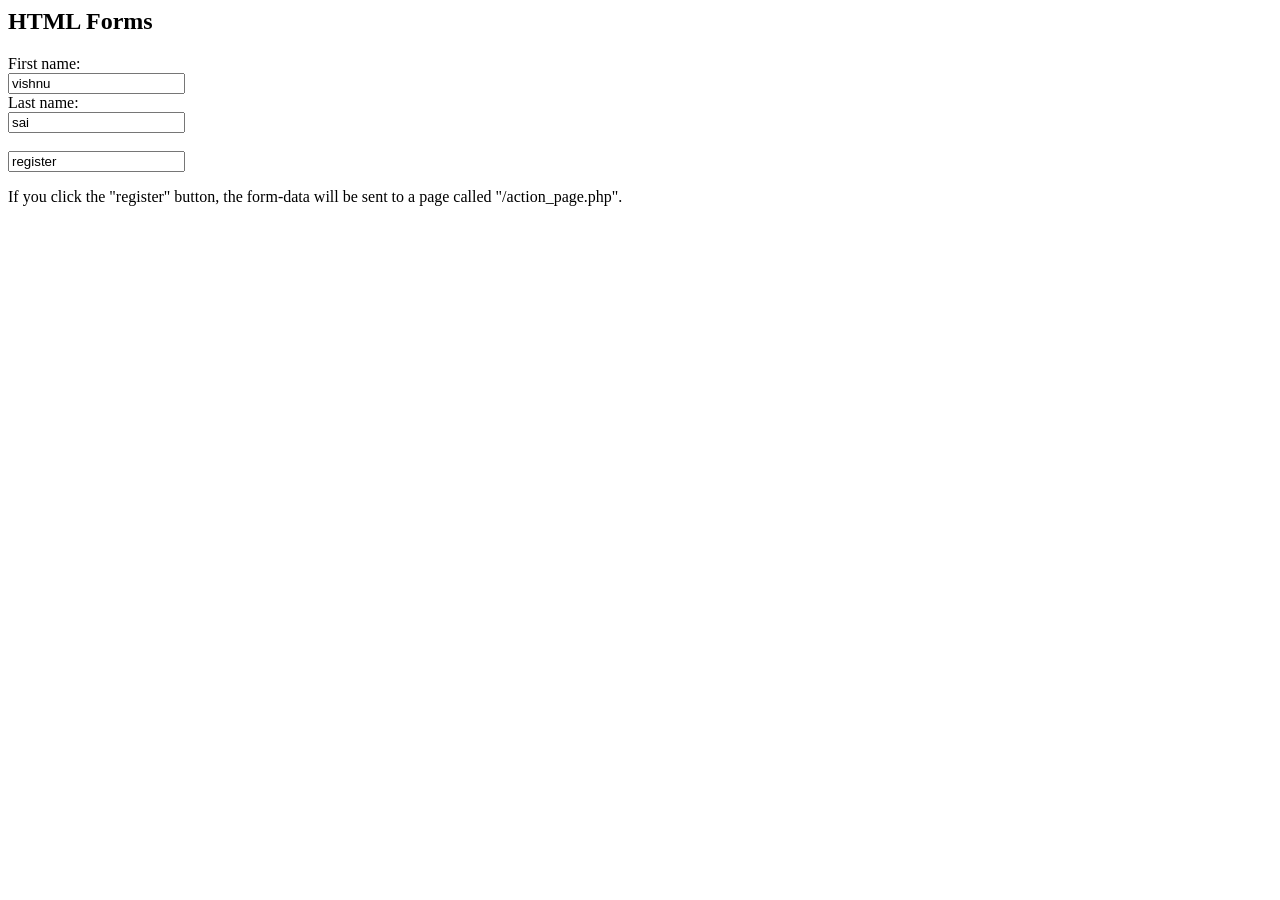
<file: doc10.html>
<html>
<body>

<h2>HTML Forms</h2>

<form action="/action_page.php">
  <label for="fname">First name:</label><br>
  <input type="text" id="fname" name="fname" value="vishnu"><br>
  <label for="lname">Last name:</label><br>
  <input type="text" id="lname" name="lname" value="sai"><br><br>
  <input type="register" value="register">
</form> 

<p>If you click the "register" button, the form-data will be sent to a page called "/action_page.php".</p>

</body>
</html>
</file>
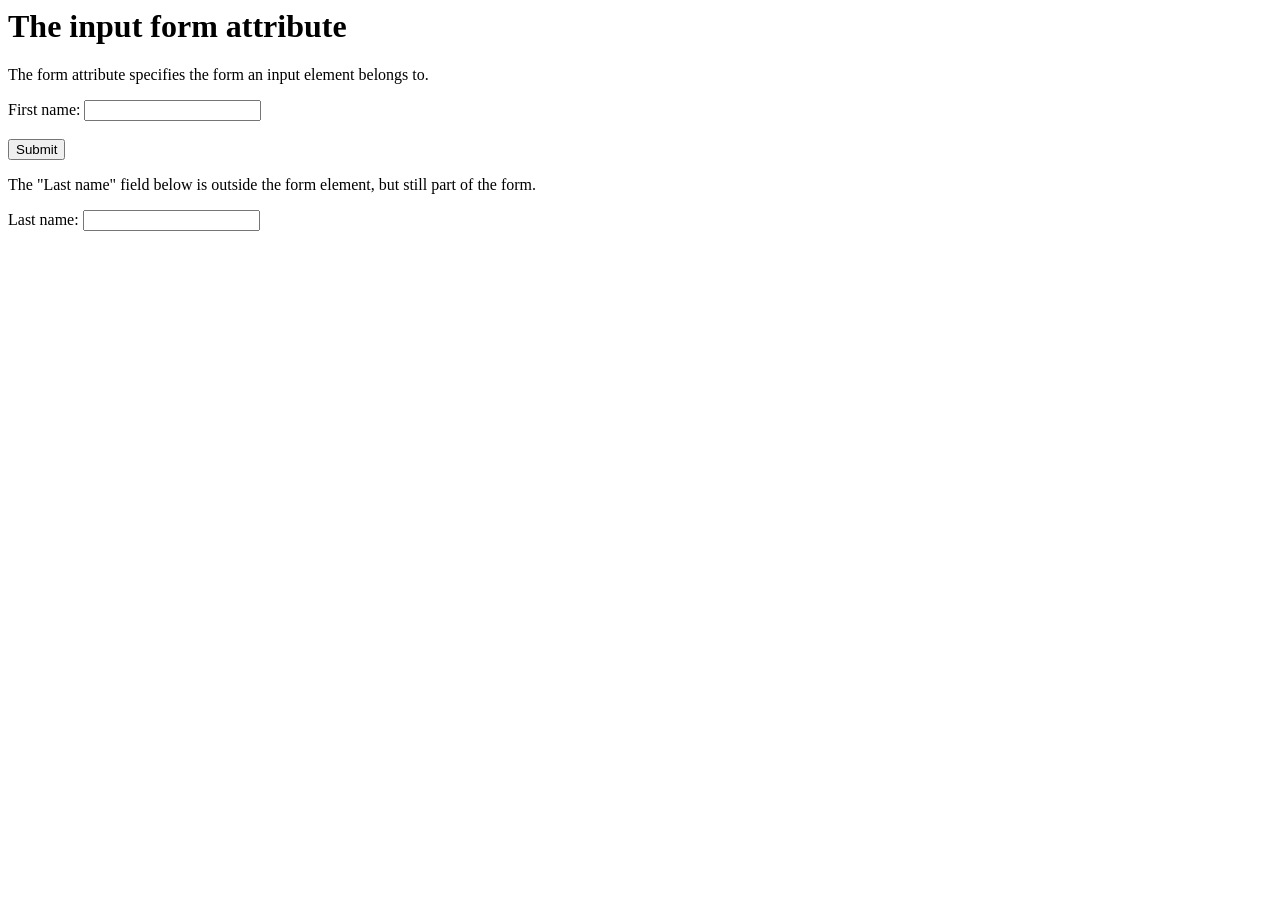
<file: doc12.html>
<html>
<body>

<h1>The input form attribute</h1>

<p>The form attribute specifies the form an input element belongs to.</p>

<form>
  <label for="fname">First name:</label>
  <input type="text" id="fname" name="fname"><br><br>
  <input type="submit" value="Submit">
</form>

<p>The "Last name" field below is outside the form element, but still part of the form.</p>

<label for="lname">Last name:</label>
<input type="text" id="lname" name="lname" form="form1">

</body>
</html>
</file>
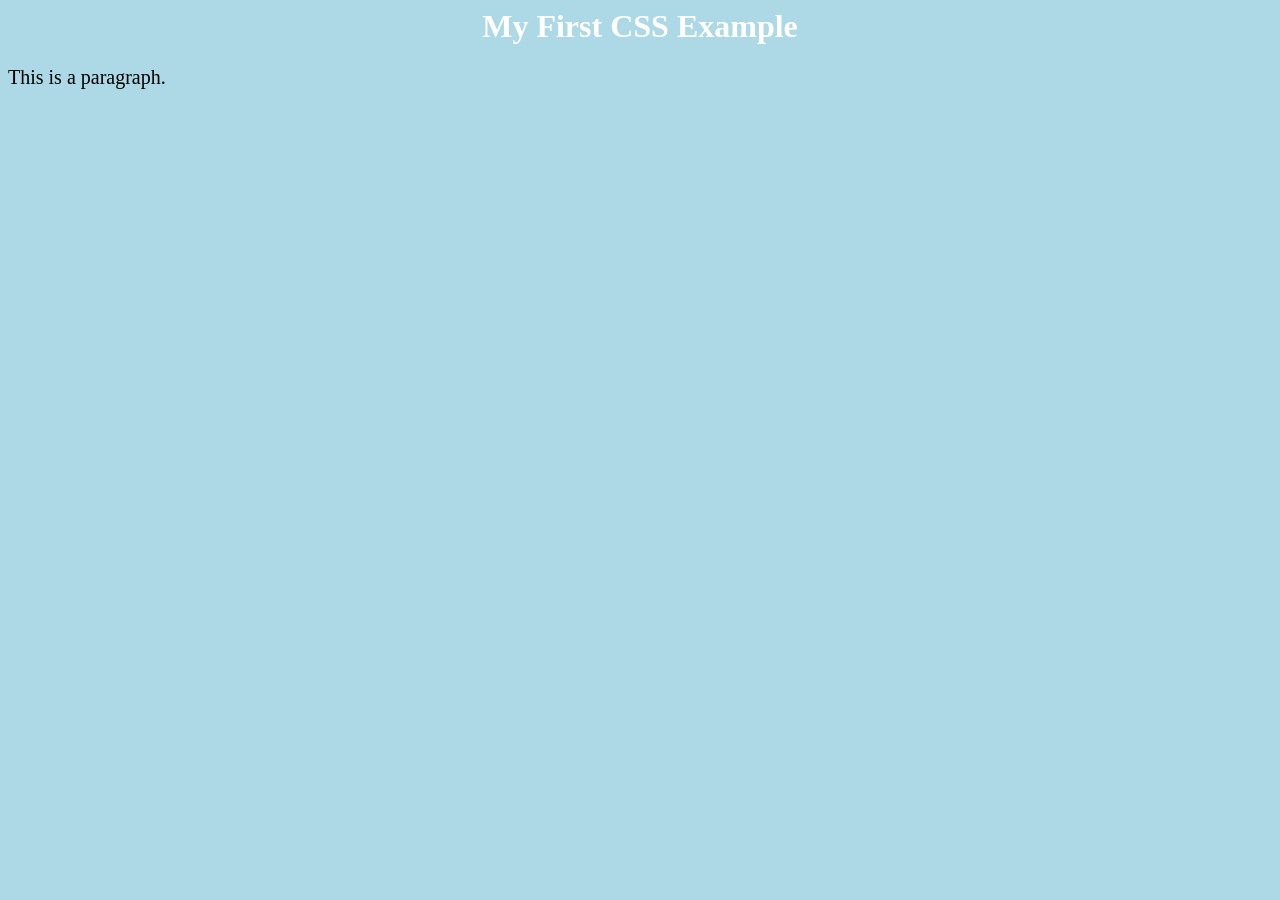
<file: doc13.html>
<html>
<head>
<style>
body {
  background-color: lightblue;
}

h1 {
  color: white;
  text-align: center;
}

p {
  font-family: verdana;
  font-size: 20px;
}
</style>
</head>
<body>

<h1>My First CSS Example</h1>
<p>This is a paragraph.</p>

</body>
</html>
</file>
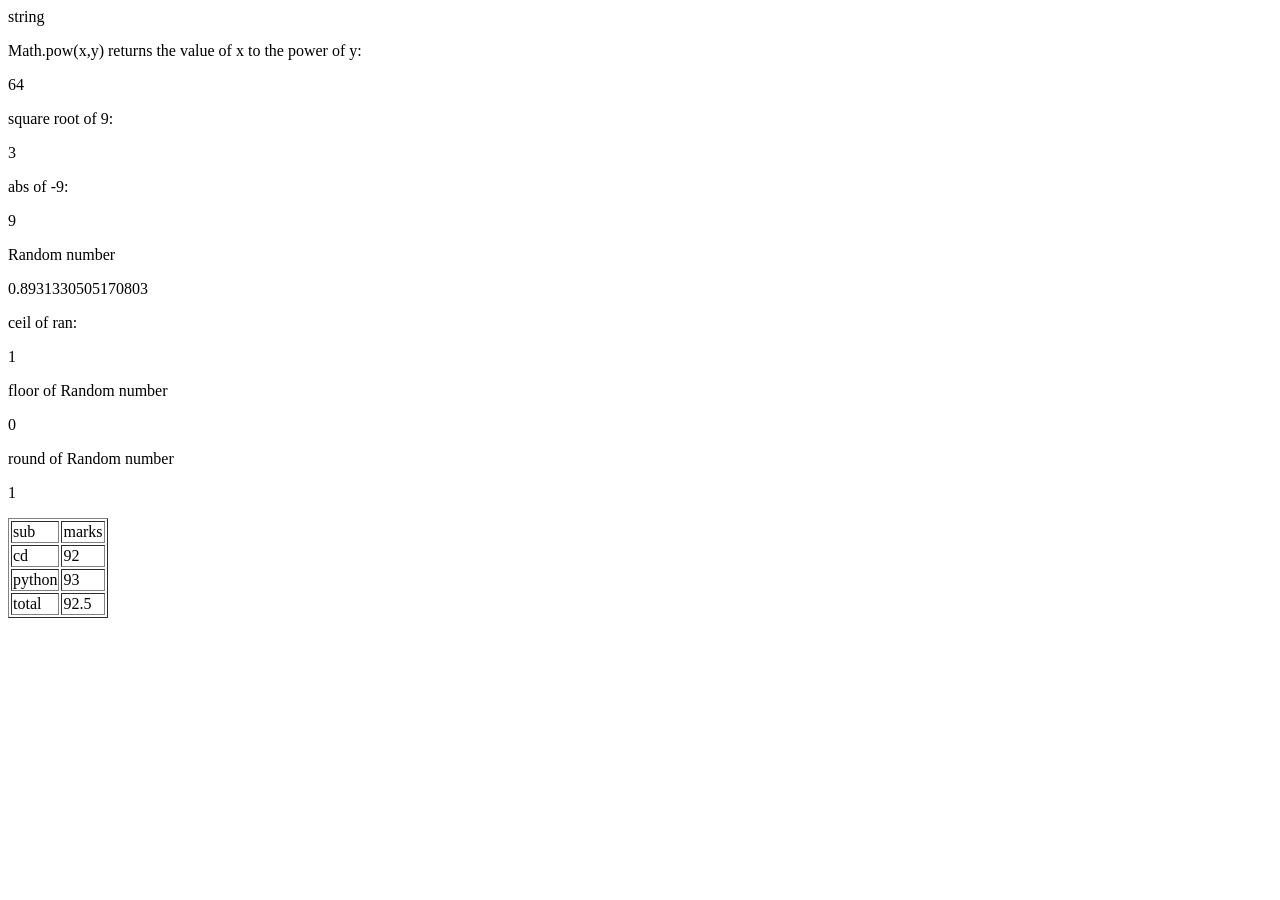
<file: doc15.html>
<html>
<body>
<span id="type"></span>
<span id="val"></span>
<p>Math.pow(x,y) returns the value of x to the power of y:</p>

<p id="demo"></p>

<p>square root of 9:</p>

<p id="sqrt"></p>
<p>abs of -9:</p>

<p id="abs"></p>

<p>Random number</p>

<p id="ran"></p>

<p>ceil of ran:</p>

<p id="ceil"></p>

<p>floor of Random number</p>

<p id="floor"></p>

<p>round of Random number</p>

<p id="round"></p>



<table border="1" id="tab">
	<tr><td>sub</td><td>marks</td></tr>
	<tr><td>cd</td><td>92</td></tr>
	<tr><td>python</td><td>93</td></tr>
	
</table>

<script>
var ar=[1,2,3,4,5];
ar[3]=String(ar[3]);
document.getElementById("type").innerHTML=(typeof(ar[3]));

 var table=document.getElementById("tab"),sumval=0,avgval=0,rowcount=table.rows.length-1;
 
for(i=1;i<table.rows.length;i++)
{
	sumval=sumval+parseInt(table.rows[i].cells[1].innerHTML);
	}
avgval=sumval/rowcount;
var row=table.insertRow(3);
var cell1 = row.insertCell(0);
  var cell2 = row.insertCell(1);
  cell1.innerHTML = "total";
  cell2.innerHTML = avgval;
  
  


document.getElementById("demo").innerHTML = Math.pow(8,2);
document.getElementById("sqrt").innerHTML = Math.sqrt(9);
document.getElementById("abs").innerHTML = Math.abs(-9);
var rand=Math.random();
document.getElementById("ran").innerHTML = rand;
document.getElementById("ceil").innerHTML = Math.ceil(rand);
document.getElementById("floor").innerHTML = Math.floor(rand);
document.getElementById("round").innerHTML = Math.round(rand);
</script>
</body>
</html>
</file>
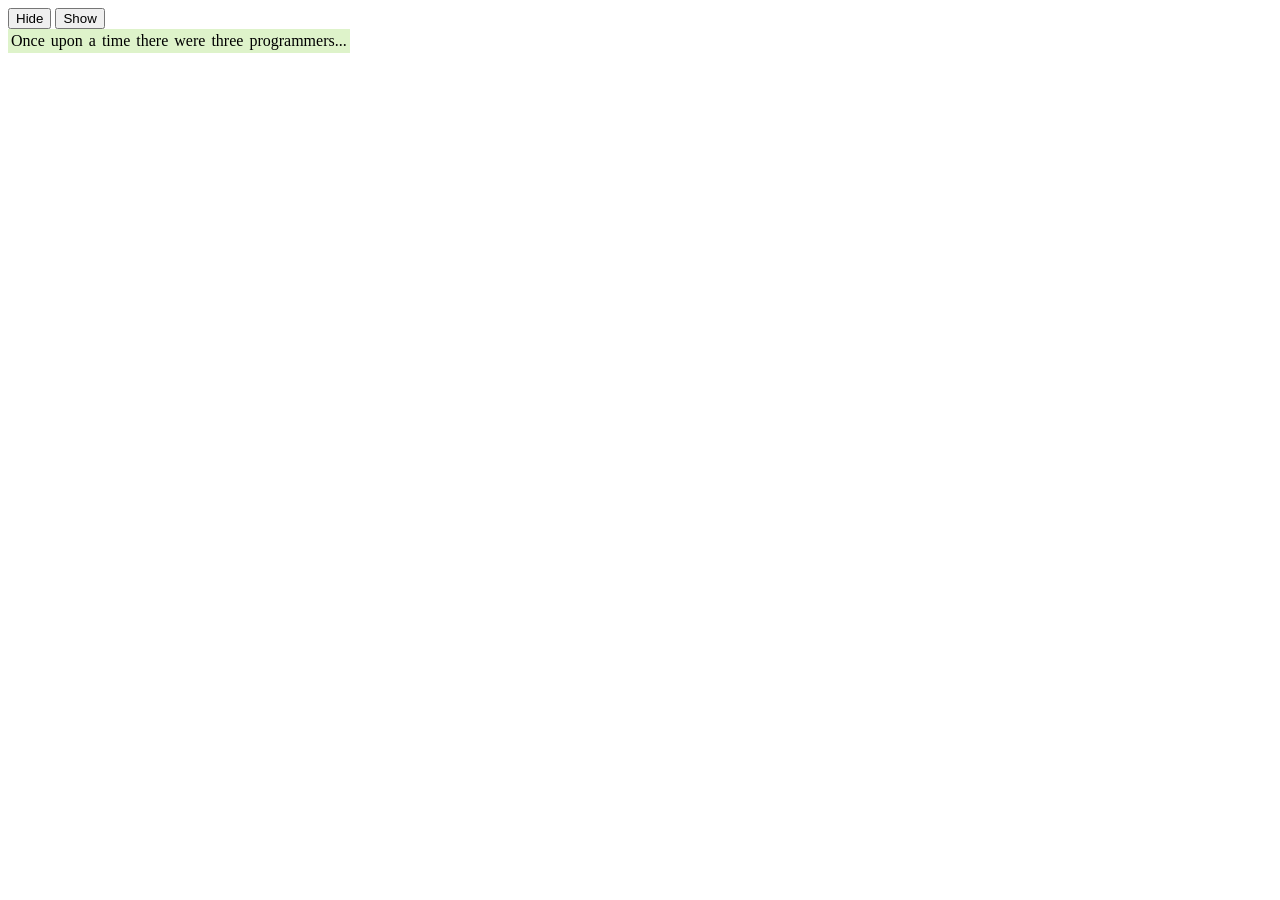
<file: doc16.html>
<html lang="en">
<head>
  <meta charset="utf-8">
  <title>hide demo</title>
  <style>
  span {
    background: #def3ca;
    padding: 3px;
    float: left;
  }
  </style>
  <script src="https://code.jquery.com/jquery-3.5.0.js"></script>
</head>
<body>
 
<button id="hider">Hide</button>
<button id="shower">Show</button>
<div>
  <span>Once</span> <span>upon</span> <span>a</span>
  <span>time</span> <span>there</span> <span>were</span>
  <span>three</span> <span>programmers...</span>
</div>
 
<script>
$( "#hider" ).click(function() {
  $( "span:last-child" ).hide( "fast", function() {
    // Use arguments.callee so we don't need a named function
    $( this ).prev().hide( "fast", arguments.callee );
  });
});
$( "#shower" ).click(function() {
  $( "span" ).show( 2000 );
});
</script>
 
</body>
</html>
</file>
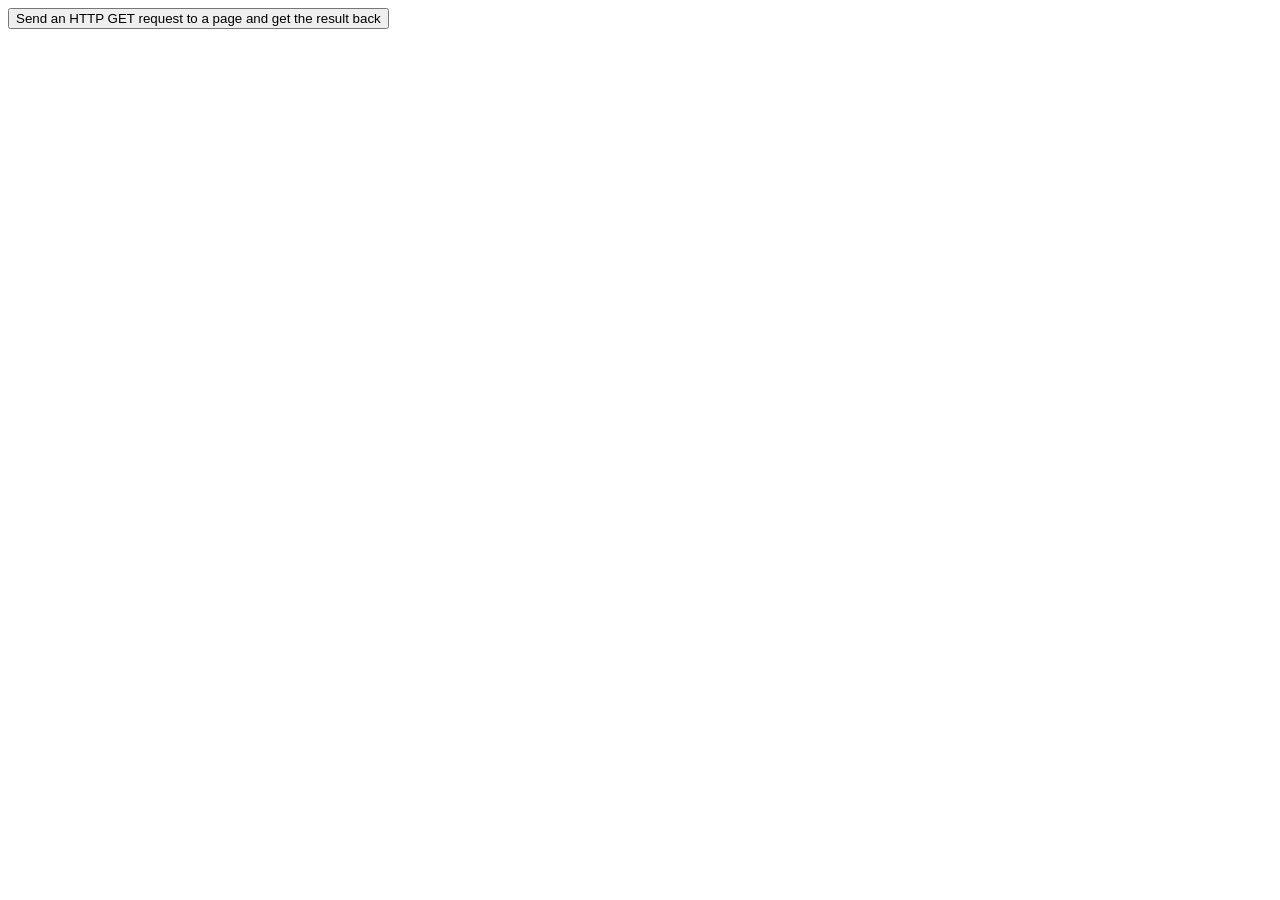
<file: doc17.html>
<html>
<head>
<script src="https://ajax.googleapis.com/ajax/libs/jquery/3.5.1/jquery.min.js"></script>
<script>
$(document).ready(function(){
  $("button").click(function(){
    $.get("demo_test.asp", function(data, status){
      alert("Data: " + data + "\nStatus: " + status);
    });
  });
});
</script>
</head>
<body>

<button>Send an HTTP GET request to a page and get the result back</button>

</body>
</html>
</file>
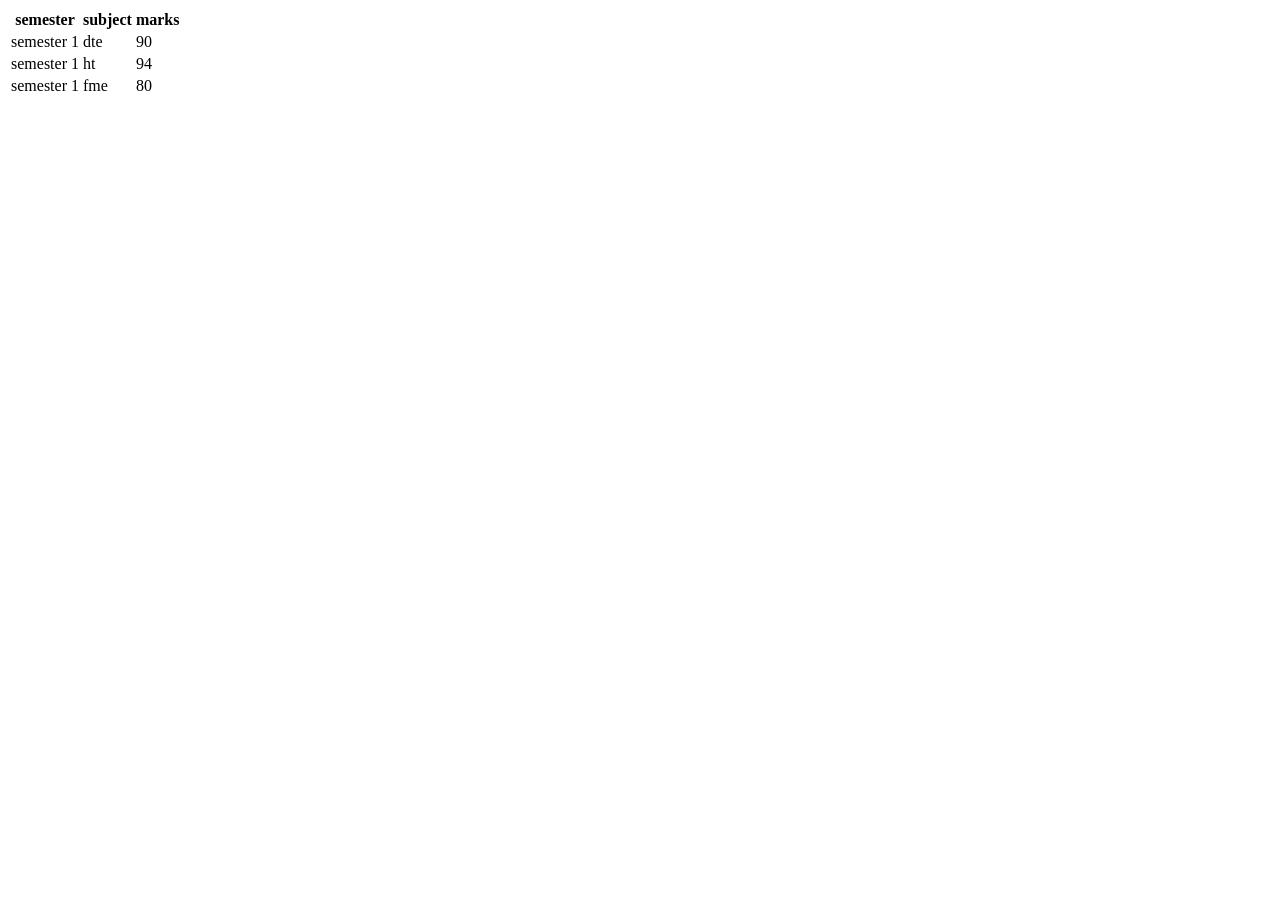
<file: doc7.html>
<html>
<body>



<table>
  <tr>
    <th>semester</th>
    <th>subject</th> 
    <th>marks</th>
  </tr>
  <tr>
    <td>semester 1</td>
    <td>dte</td>
    <td>90</td>
  </tr>
  <tr>
    <td>semester 1</td>
    <td>ht</td>
    <td>94</td>
  </tr>
  <tr>
    <td>semester 1</td>
    <td>fme</td>
    <td>80</td>
  </tr>
</table>

</body>
</html>
</file>
